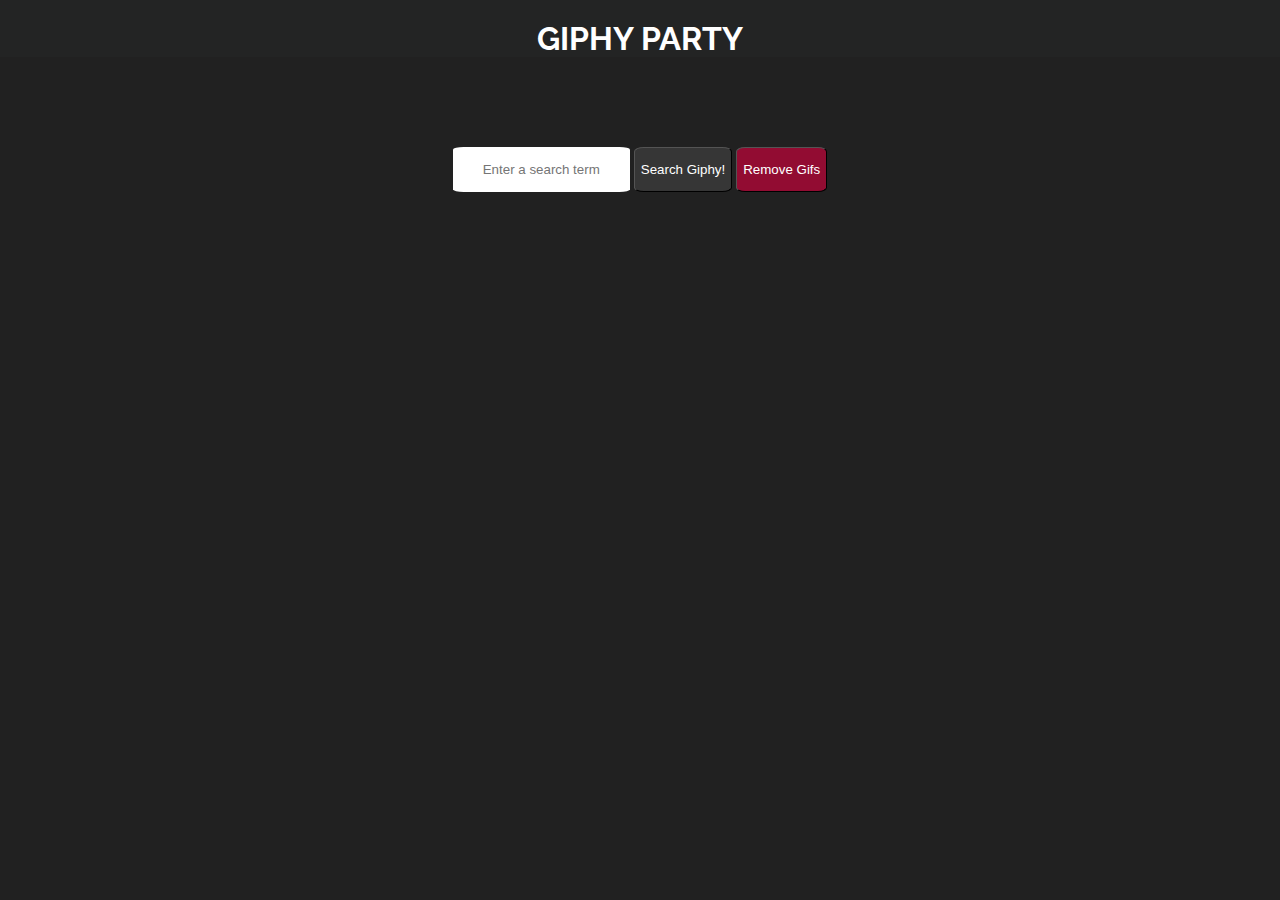
<file: javascript-fundamentals-solutions/htww/index.html>
<!DOCTYPE html>
<html>
    <head>
        <link href="https://fonts.googleapis.com/css?family=Raleway&display=swap" rel="stylesheet">
        <link rel="stylesheet" href="style.css">
        <title>Giphy</title>
        
    </head>
    <body>
        <div id="header">
            <h1>GIPHY PARTY</h1>
        </div>
        
        <form>
            <input type="text" id="searchInput" placeholder="Enter a search term"/>
            <input type="submit" value="Search Giphy!" class="buttons" id="submitInput"/>
            <button class="buttons" id="deleteButton">Remove Gifs</button>
        </form>
        <div id="images">

        </div>
        <script src="http://ajax.googleapis.com/ajax/libs/jquery/3.1.1/jquery.js"></script>
        <script src="script.js"></script>
    </body>

</html>
</file>
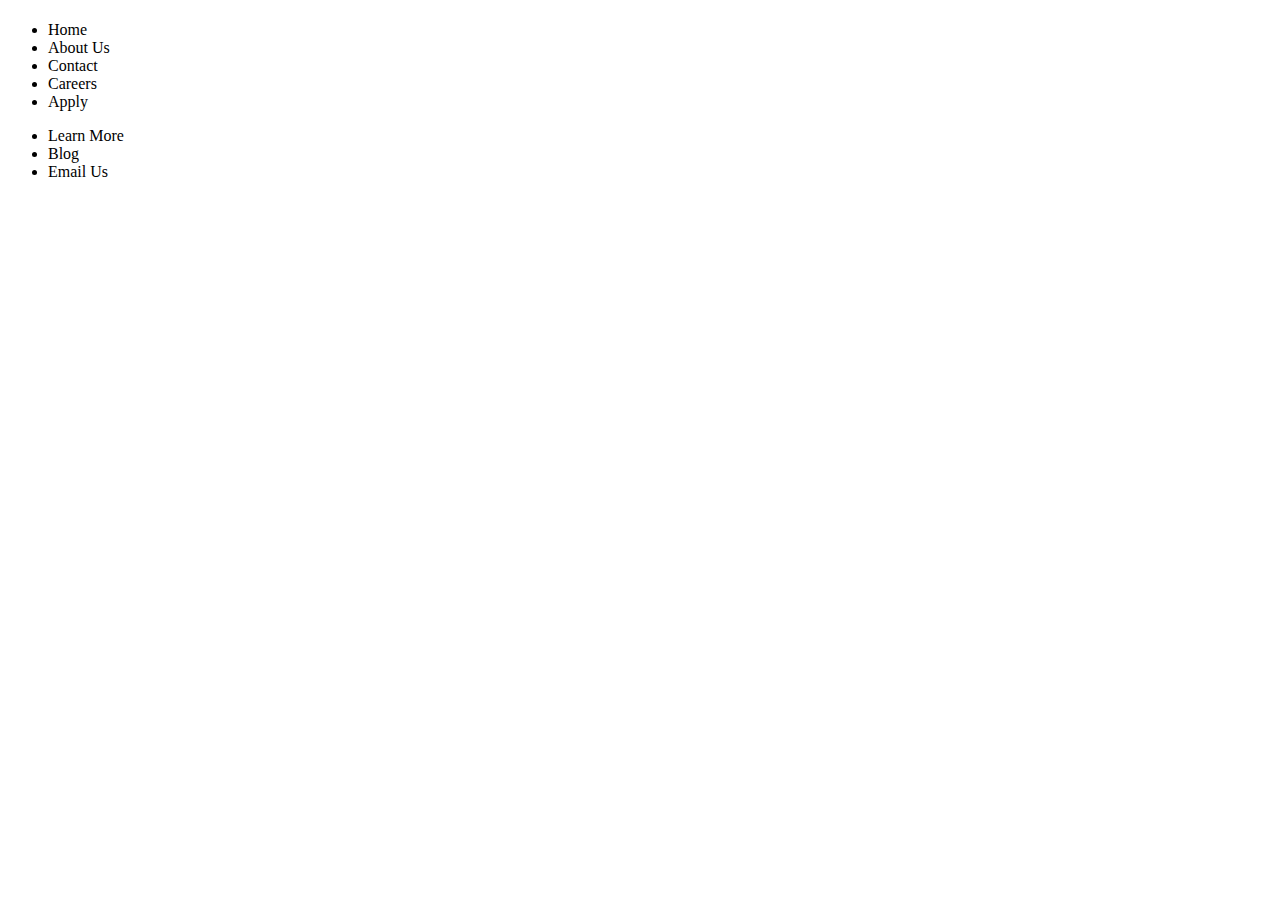
<file: javascript-fundamentals-solutions/jQuery-introduction/index.html>
<!DOCTYPE html>
<html lang="en">
<head>
    <meta charset="UTF-8">
    <title>jQuery Exercise</title>
    <script src="http://ajax.googleapis.com/ajax/libs/jquery/3.1.1/jquery.js"></script>
    <script src="script.js"></script>
</head>
<body>
    <div id="container">
        <h1 id="welcome"></h1>
        <div class="list-container">
            <ul class="nav">
                <li class="nav-item">Home</li>
                <li class="nav-item">About Us</li>
                <li class="nav-item">Contact</li>
                <li class="nav-item">Careers</li>
                <li class="nav-item">Apply</li>
            </ul>
        </div>
    </div>
    <footer>
        <div class="footer-container">
            <ul class="footer-nav">
                <li class="footer-nav-item">Learn More</li>
                <li class="footer-nav-item">Blog</li>
                <li class="footer-nav-item">Email Us</li>
            </ul>
        </div>
    </footer>
</body>
</html>
</file>
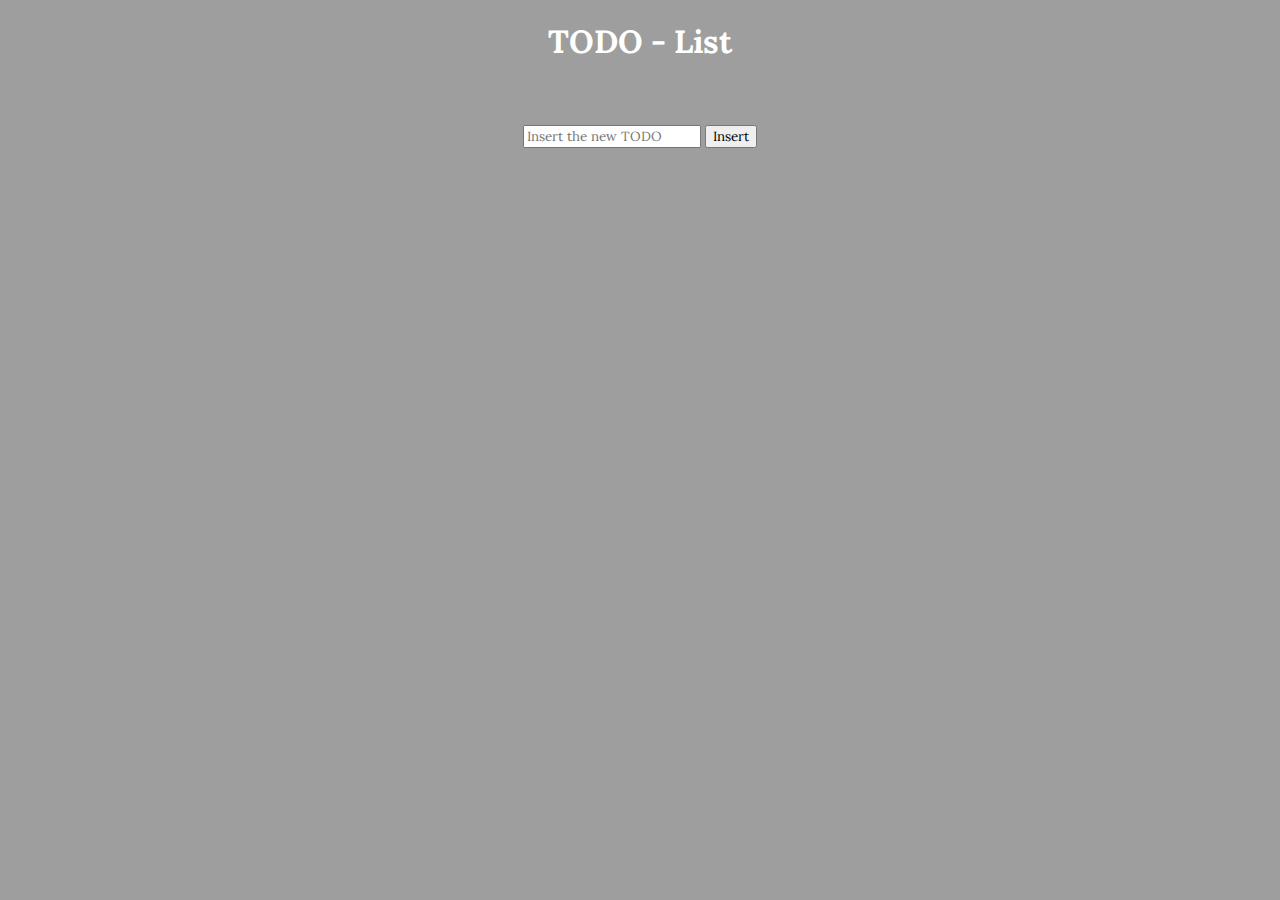
<file: javascript-fundamentals-solutions/todo-exercise/index.html>
<!DOCTYPE html>

<html>
    <head>

    <link rel="stylesheet" href="style.css"/>
    </head>
    <body>
        <h1>TODO - List</h1>
        <div id="input">
            <input id="insertInput" type="text" placeholder="Insert the new TODO"/>
            <button id="insertbt">Insert</button>
        </div>
        <ul>
            
        </ul>
        <script src="script.js"></script>
    </body>

</html>
</file>
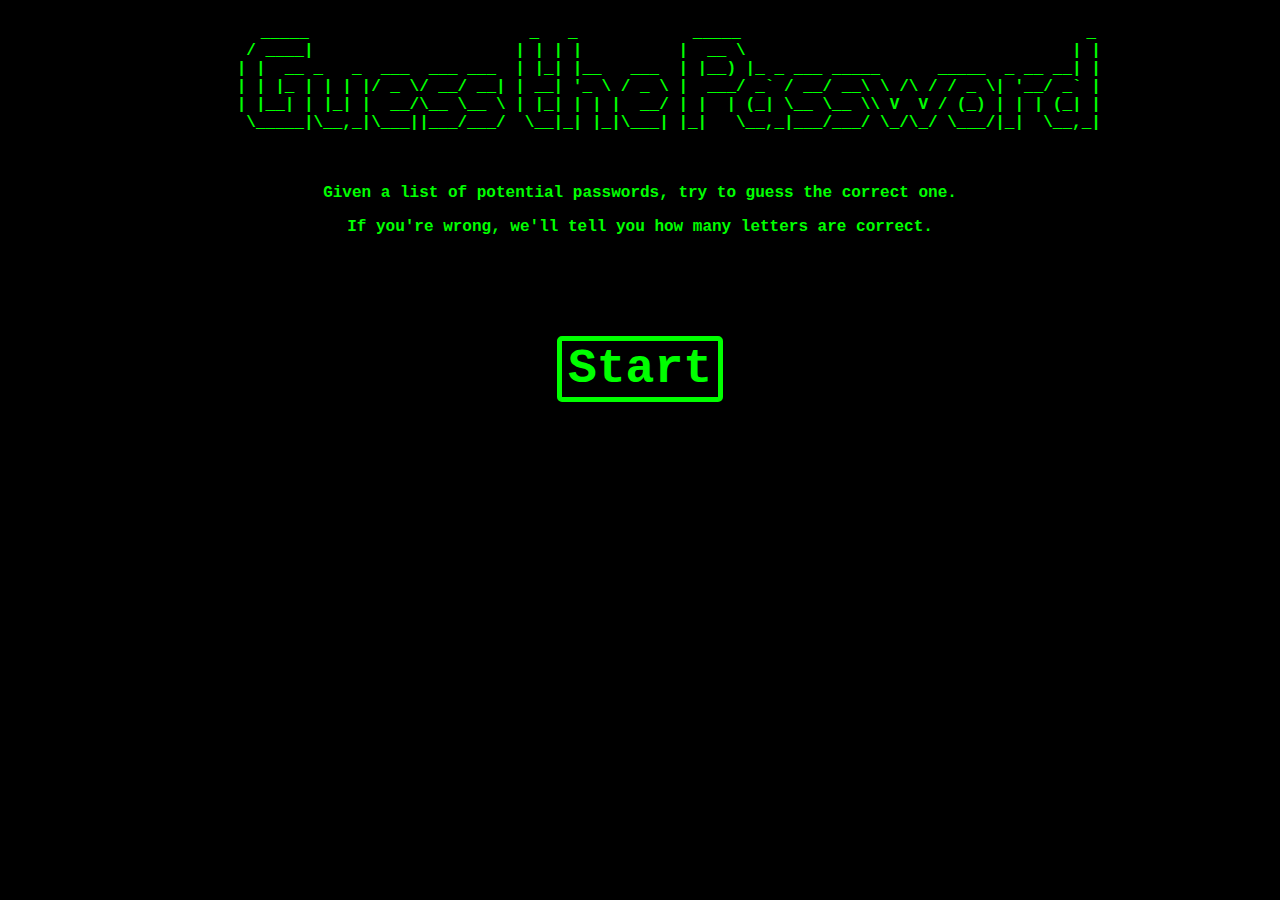
<file: javascript-fundamentals-solutions/jQuery-intermediate/guess-the-password-assignment (jQuery version)/index.html>
<!DOCTYPE html>
<html lang="en">
<head>
  <meta charset="UTF-8">
  <title>Document</title>
  <link rel="stylesheet" href="style.css">
</head>
<body>
  <div id="start-screen" class="show">
    <pre>
        _____                       _   _            _____                                    _
       / ____|                     | | | |          |  __ \                                  | |
      | |  __ _   _  ___  ___ ___  | |_| |__   ___  | |__) |_ _ ___ _____      _____  _ __ __| |
      | | |_ | | | |/ _ \/ __/ __| | __| '_ \ / _ \ |  ___/ _` / __/ __\ \ /\ / / _ \| '__/ _` |
      | |__| | |_| |  __/\__ \__ \ | |_| | | |  __/ | |  | (_| \__ \__ \\ V  V / (_) | | | (_| |
       \_____|\__,_|\___||___/___/  \__|_| |_|\___| |_|   \__,_|___/___/ \_/\_/ \___/|_|  \__,_|

    </pre>
    <p>Given a list of potential passwords, try to guess the correct one.</p>
    <p>If you're wrong, we'll tell you how many letters are correct.</p>
    <button id="start">Start</button>
  </div>
  <div id="game-screen" class="hide">
    <ul id="word-list"></ul>
    <p>Click on a word to make a guess.</p>
    <p id="guesses-remaining"></p>
    <p id="winner" class="hide">Congratulations! You win! <a href="./index.html">Play again?</a></p>
    <p id="loser" class="hide">Sorry, you lost. <a href="./index.html">Play again?</a></p>
  </div>
  <script src="http://ajax.googleapis.com/ajax/libs/jquery/3.1.1/jquery.min.js"></script>
  <script src="words.js"></script>
  <script src="app.js"></script>
</body>
</html>
</file>
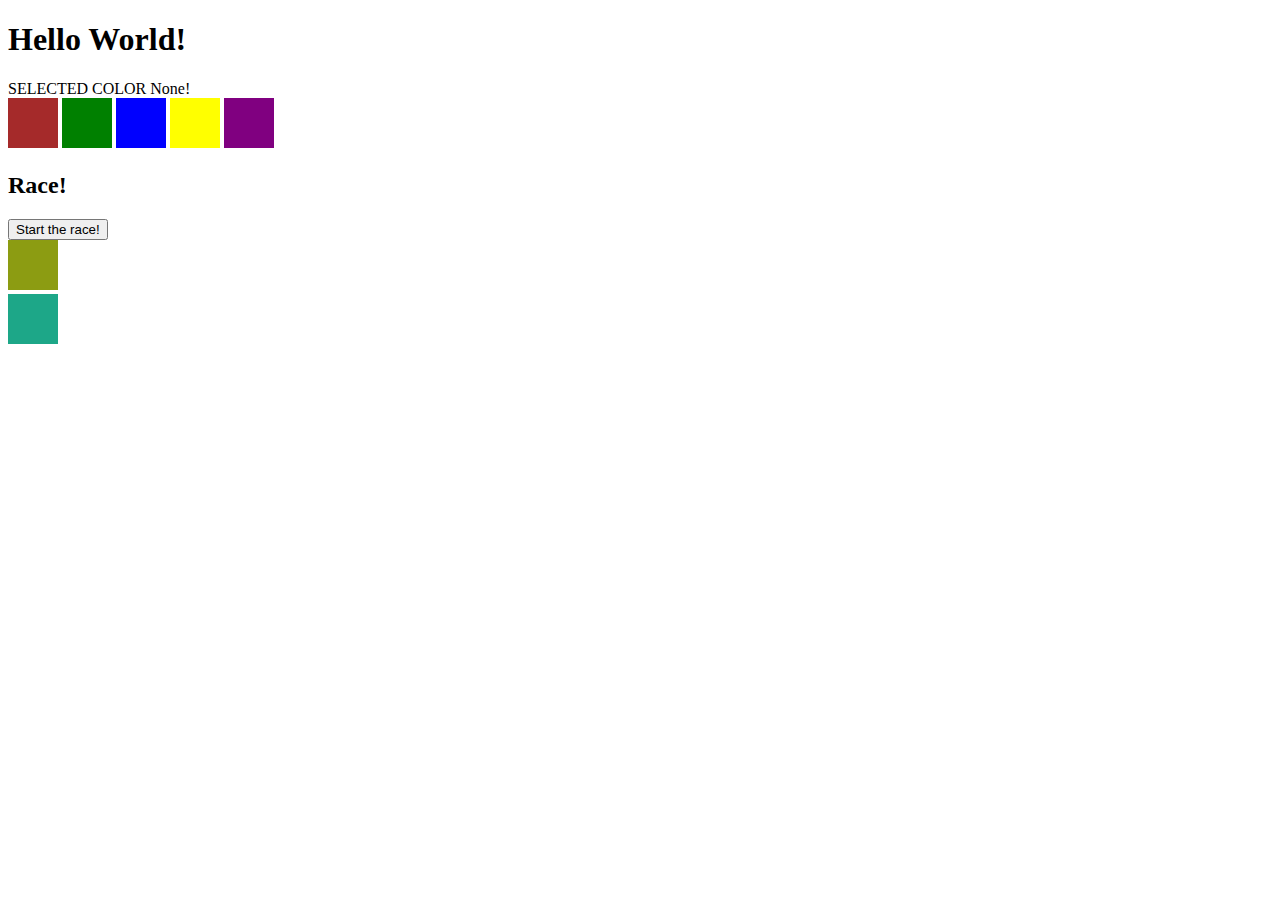
<file: javascript-fundamentals-solutions/events-exercises/EventsExercises.html>
<!DOCTYPE html>
<html lang="en">
<head>
    <meta charset="UTF-8">
    <title>DOM Exercise</title>
    <link rel="stylesheet" href="EventsExercises.css"/>
</head>
<body>
    <h1 id="change_heading">Change Me!</h1>
    SELECTED COLOR <span class="selected">None!</span>
    <section>
        <div class="brown"></div>
        <div class="green"></div>
        <div class="blue"></div>
        <div class="yellow"></div>
    </section>
    <h2>Race!</h2>
    <button>Start the race!</button>
    <br>
    <div class="car1"></div>
    <br>
    <div class="car2"></div>
    <script src="EventsExercises.js"></script>
</body>
</html>
</file>
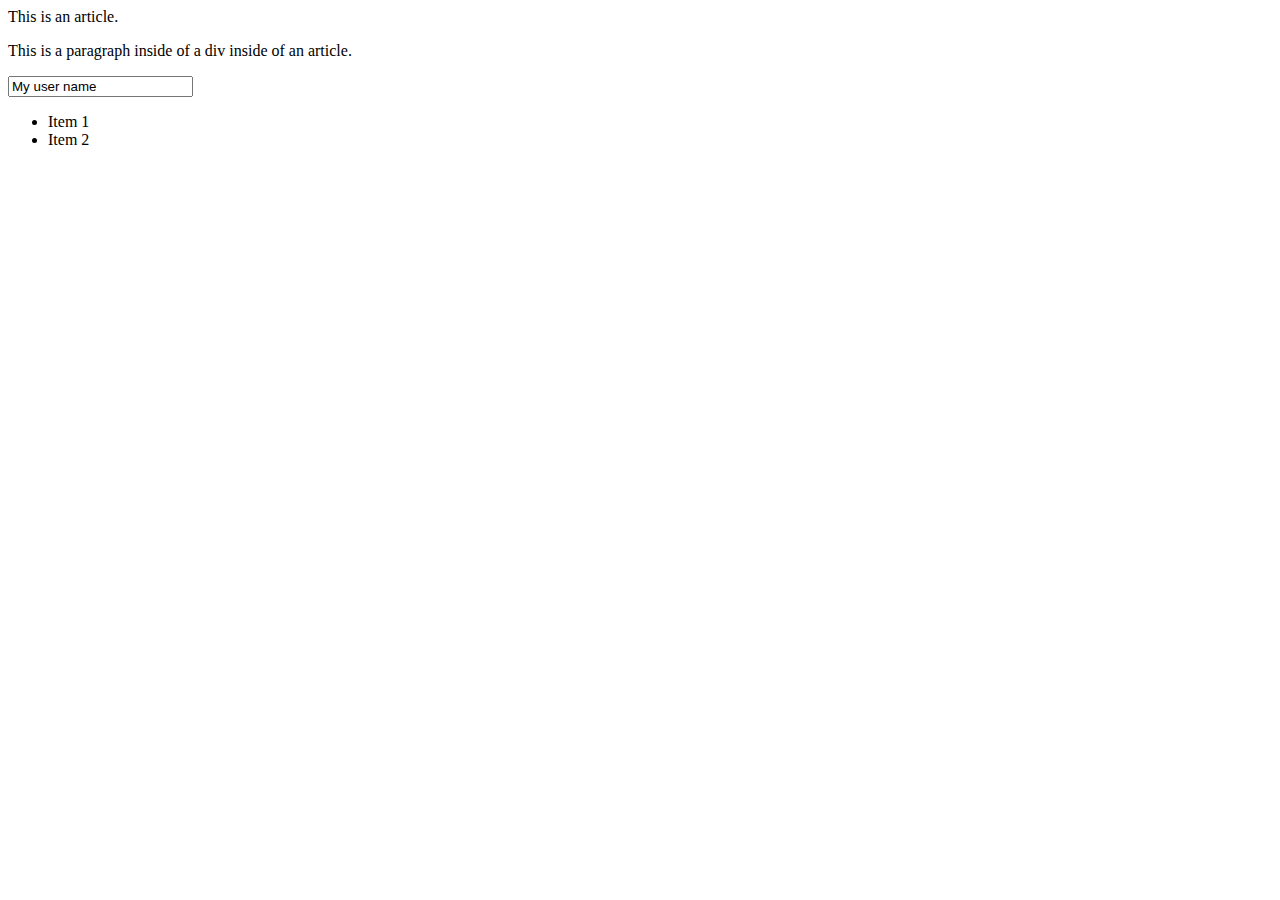
<file: javascript-fundamentals-solutions/jQuery-intermediate/jQueryAnimations.html>
<!DOCTYPE html>
<html lang="en">
<head>
    <meta charset="UTF-8">
    <title>Document</title>
</head>
<body>
    <article>
        This is an article.
        <div>
            <p>This is a paragraph inside of a div inside of an article.</p>
        </div>
        <input id="edit_user" type="text" value="My user name">
        <ul class="items">
            <li>Item 1</li>
            <li>Item 2</li>
        </ul>
    </article>
    <script src="http://ajax.googleapis.com/ajax/libs/jquery/3.1.1/jquery.js"></script>
    <script src="jQueryAnimations.js"></script>
</body>
</html>
</file>
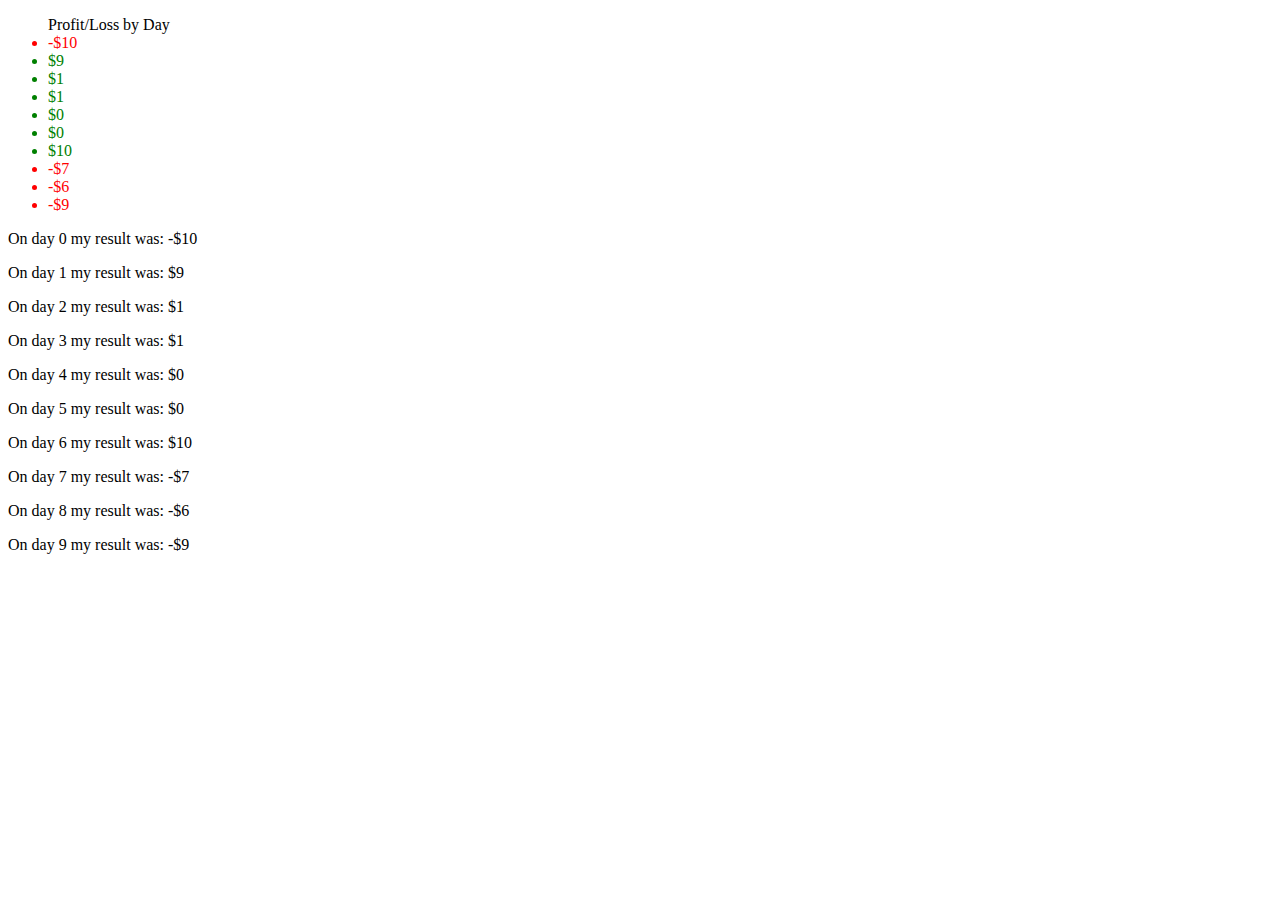
<file: javascript-fundamentals-solutions/jQuery-intermediate/jQueryPractices.html>
<!DOCTYPE html>
<html lang="en">
<head>
  <meta charset="UTF-8">
  <title>Long list</title>
</head>
<body>
  <ul>
    Profit/Loss by Day
    <li>-$10</li>
    <li>$9</li>
    <li>$1</li>
    <li>$1</li>
    <li>$0</li>
    <li>$0</li>
    <li>$10</li>
    <li>-$7</li>
    <li>-$6</li>
    <li>-$9</li>
  </ul>
  <script src="http://ajax.googleapis.com/ajax/libs/jquery/3.1.1/jquery.js"></script>
  <script src="jQueryPractices.js"></script>

</body>
</html>
</file>
<file: javascript-fundamentals-solutions/htww/style.css>
body{
    margin:0;
    background-color:hsla(193, 1%, 13%, 1);
    font-family: 'Raleway';
}
#header{
    background-color:hsla(193, 1%, 14%, 1);
}
h1{
    color:white;
    margin:0;
    padding-top:20px;
    text-align: center;
}
form{
    padding-top:10vh;
    text-align:center;
}
form *{
    vertical-align: top;
    height: 45px;
}
.buttons{
    border-radius:10%;
}
#searchInput{
    border-radius:6%;
    padding:0;
    border:0;
    text-align: center;
}
button{
    background-color: hsla(343, 85%, 31%, 1);
    color:white;
    border-color:black;
    border-width: 1px;
}
#submitInput{
    background-color: hsla(239, 0%, 21%, 1);
    color:white;
    border-color:black;
    border-width: 1px;
}
#images{
    margin-top:5vh;
    text-align:center;
}
#images *{
    padding:15px;
}
</file>
<file: javascript-fundamentals-solutions/todo-exercise/style.css>
@import url('https://fonts.googleapis.com/css?family=Lora');
*{
    font-family: 'Lora',sans-serif;
}
body{
    background-color: hsla(149, 0%, 62%, 1);
}
h1{
    text-align: center;
    color:white;
}
#input{
    margin-top: 7vh;
    text-align: center;
}
ul{
    width:40%;
    margin:auto;
}
</file>
<file: javascript-fundamentals-solutions/jQuery-intermediate/guess-the-password-assignment (jQuery version)/style.css>
* {
  font-family: "Courier New";
  font-weight: bold;
  color: #00FF00;
}

body {
  background: black;
}

#start-screen,
#game-screen {
  text-align: center;
  overflow: hidden;  
}

#game-screen.show {
  transition-delay: 1s;
}

.show {
  max-height: 1000px;
  transition-duration: 1s;
  display: block;
}

.hide {
  max-height: 0;
  overflow: hidden;
  transition-duration: 1s;
}

#start {
  background-color: black;
  border: 5px solid #00FF00;
  border-radius: 5px;
  font-size: 3em;
  display: block;
  margin: 100px auto;
}

#start:hover {
  cursor: pointer;
  background-color: #00FF00;
  color: black;
}

#start:active,
#start:focus {
  outline: none;
}

#word-list {
  list-style-type: none;
  padding: 0;
}

#word-list > li {
  padding: 5px;
}

#word-list > li.disabled {
  color: #ccc;
}

#word-list > li:not(.disabled):hover {
  color: yellow;
  font-size: 1.5em;
  cursor: pointer;
}
</file>
<file: javascript-fundamentals-solutions/events-exercises/EventsExercises.css>
div {
    width: 50px;
    height: 50px;
    display: inline-block;
}
.brown{
    background-color: brown;
}
.green{
    background-color: green;
}
.blue{
    background-color: blue;
}
.purple{
    background-color: purple;
}
.yellow{
    background-color: yellow;
}
.car1 {
    background-color: #8C9C12;
}
.car2 {
    background-color: #1DA788;
}
.car1, .car2 {
    margin-left: 0;
}
</file>
